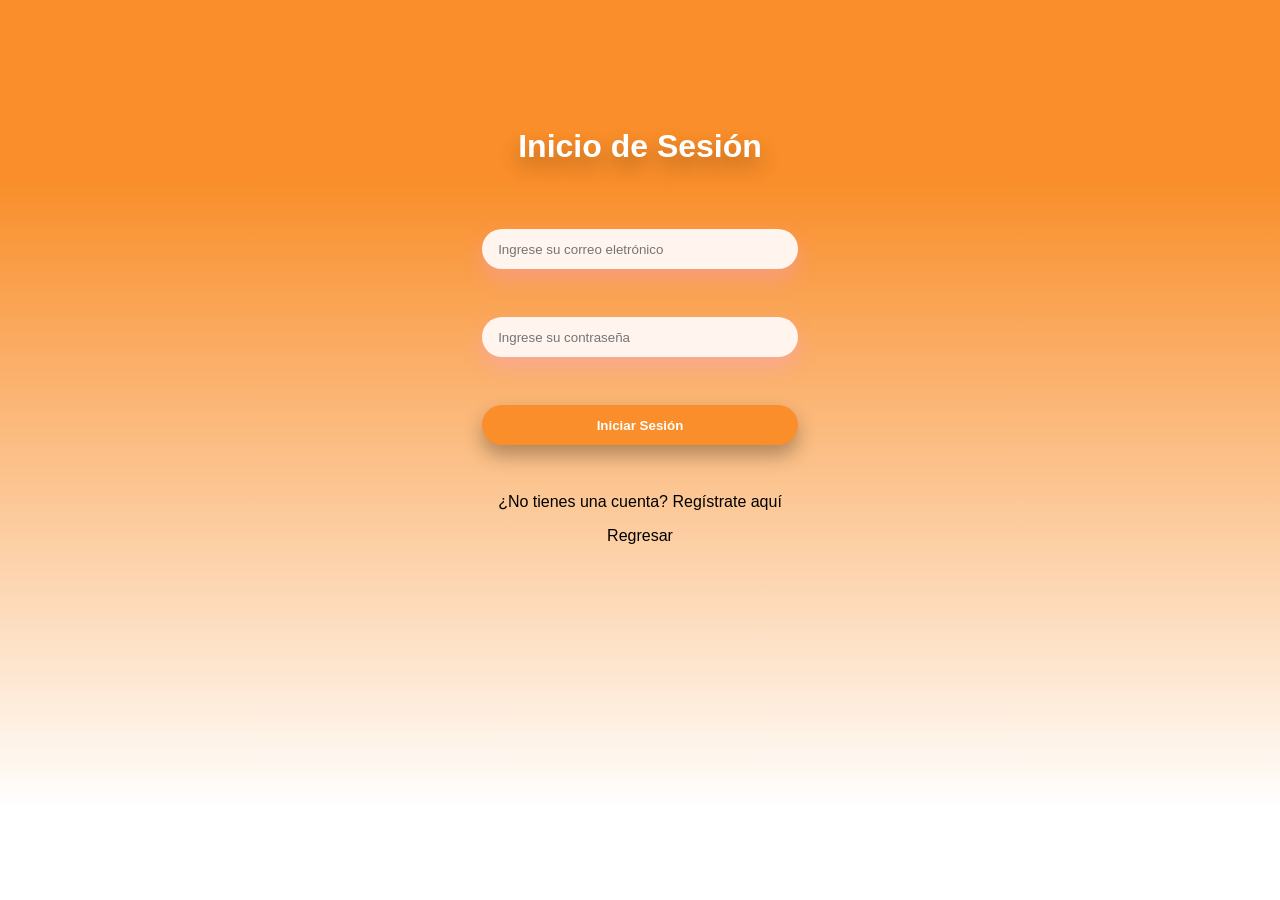
<file: pages/centros.html>
<!DOCTYPE html>
<html lang="en">
<head>
    <meta charset="UTF-8">
    <meta name="viewport" content="width=device-width, initial-scale=1.0 viewport-fit=cover">
    <title>Gestión de centros culturales</title>
    <link rel="stylesheet" href="../css/variables.css">
    <link rel="stylesheet" href="../css/reset.css">
    <link rel="stylesheet" href="../css/components/navbar.css">
    <link rel="stylesheet" href="../css/components/cards.css">
    <link rel="stylesheet" href="../css/components/forms.css">
    <link rel="stylesheet" href="../css/components/buttons.css">
    
</head>
<body>
    <header>
        <nav>
            <div class="nav-container">
                <a href="#" class="logo">Adda</a>
                <button class="menu-btn" id="menuBtn">☰</button>
                <ul class="nav-links" id="navLinks">
                    <li class="nav-visitante"><a href="pages/login.html">Iniciar sesión</a></li>
                    <li><a href="../index.html">Eventos</a></li>
                    <li class="nav-usuario"><a href="pages/calendar.html">Agenda</a></li>
                    <li class="nav-centro"><a href="pages/eventos.html">Gestión de eventos</a></li>
                    <li class="nav-admin"><a href="">Centros</a></li>
                    <li class="nav-sesion"><a href="#" id="cerrarSesion">Cerrar sesión</a></li>
                </ul>
            </div>
        </nav>
    </header>

    <main>
        <h1>Gestión de centros</h1>
        <div class="forms-container" id="formContainer">
            <form class="form">
                <input type="text" id="centerName" placeholder="Ingrese el nombre del centro">
                <input type="text" id="centerDir" placeholder="Ingrese la ubicación del centro">
                <textarea name="centerDesc" id="centerDesc"></textarea>
                <input type="text" id="centerResp" placeholder="Ingrese el ID del responsable del centro">
                <button class="button" id="submitButton">Crear centro</button>
            </form>
        </div>

        <div id="centrosContainer" class="cards-container">

        </div>

    </main>

    <div class="overlay"></div>
    

<script src="../js/protect.js"></script>
<script src="../js/config.js"></script>
<script src="../js/navbar.js"></script>
<script src="../js/centros.js"></script>
</body>
</html>
</file>
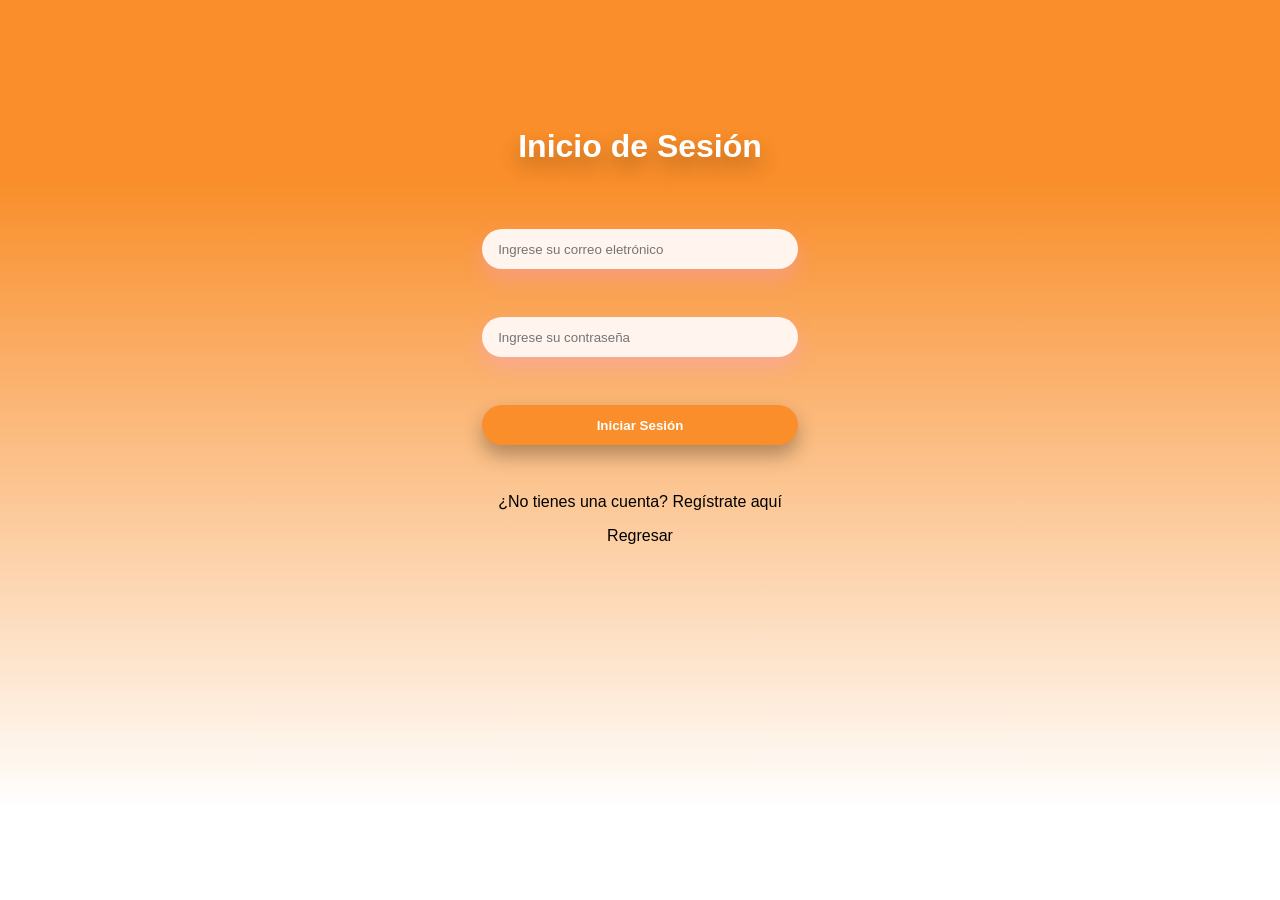
<file: pages/eventos.html>
<!DOCTYPE html>
<html lang="en">
<head>
    <meta charset="UTF-8">
    <meta name="viewport" content="width=device-width, initial-scale=1.0, viewport-fit=cover">
    <title>Gestión de eventos</title>
    <link rel="stylesheet" href="../css/variables.css">
    <link rel="stylesheet" href="../css/reset.css">
    <link rel="stylesheet" href="../css/components/navbar.css">
    <link rel="stylesheet" href="../css/components/cards.css">
    <link rel="stylesheet" href="../css/components/forms.css">
    <link rel="stylesheet" href="../css/components/buttons.css">
</head>
<body>
    <header>
        <nav>
            <div class="nav-container">
                <a href="#" class="logo">Adda</a>
                <button class="menu-btn" id="menuBtn">☰</button>
                <ul class="nav-links" id="navLinks">
                    <li class="nav-visitante"><a href="pages/login.html">Iniciar sesión</a></li>
                    <li><a href="../index.html">Eventos</a></li>
                    <li class="nav-usuario"><a href="pages/calendar.html">Agenda</a></li>
                    <li class="nav-centro"><a href="">Gestión de eventos</a></li>
                    <li class="nav-admin"><a href="pages/centros.html">Centros</a></li>
                    <li class="nav-sesion"><a href="#" id="cerrarSesion">Cerrar sesión</a></li>
                </ul>
            </div>
        </nav>
    </header>

    <main>
        <h1>Gestión de eventos</h1>
        <div class="forms-container" id="formContainer">
            <form class="form">
                <input type="file" id="eventImage" placeholder="Subir imagen">
                <input type="text" id="eventName" placeholder="Ingrese el titulo del evento">
                <input type="text" id="eventCat" placeholder="Ingrese la categoria del evento">
                <input type="text" id="eventDir" placeholder="Ingrese la ubicación del evento">
                <input type="datetime-local" id="eventFechaHora" placeholder="Ingrese la fecha y hora del evento">
                <textarea name="eventDesc" id="eventDesc"></textarea>
                <button class="button" id="submitButton">Crear evento</button>
            </form>
        </div>
        <div id="eventsContainer" class="cards-container">

        </div>

    </main>

    <div class="overlay"></div>
    
<script src="../js/config.js"></script>
<script src="../js/protect.js"></script>
<script src="../js/navbar.js"></script>
<script src="../js/eventos.js"></script>
</body>
</html>
</file>
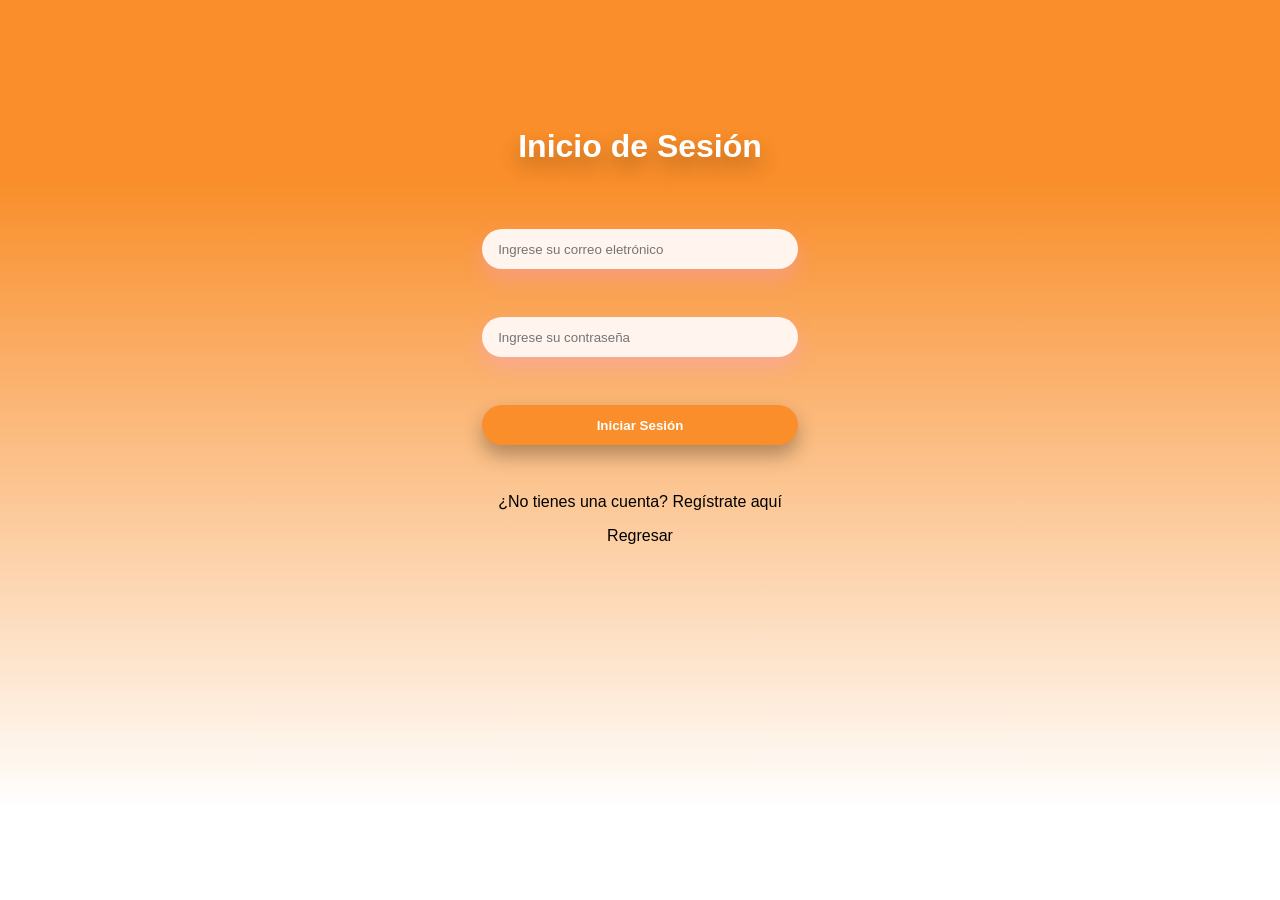
<file: pages/login.html>
<!DOCTYPE html>
<html lang="en">
<head>
    <meta charset="UTF-8">
    <meta name="viewport" content="width=device-width, initial-scale=1.0">
    <title>Adda: Mi agenda cultural</title>
    <link rel="stylesheet" href="../css/variables.css">
    <link rel="stylesheet" href="../css/reset.css">
    <link rel="stylesheet" href="../css/login.css">
    
</head>
<body>
    <main>
        <h1>Inicio de Sesión</h1>
        <div class="form-container">
            <form>
                <input type="email" id="loginEmail" placeholder="Ingrese su correo eletrónico">
                <input type="password" id="loginPassword" placeholder="Ingrese su contraseña">
                <button class="button" id="loginButton">Iniciar Sesión</button>
            </form>
            <a href="registro.html">¿No tienes una cuenta? Regístrate aquí</a>
            <a href="../index.html">Regresar</a>
        </div>

    </main>
<script src="../js/config.js"></script>
<script src="../js/auth.js"></script>
    
</body>
</html>
</file>
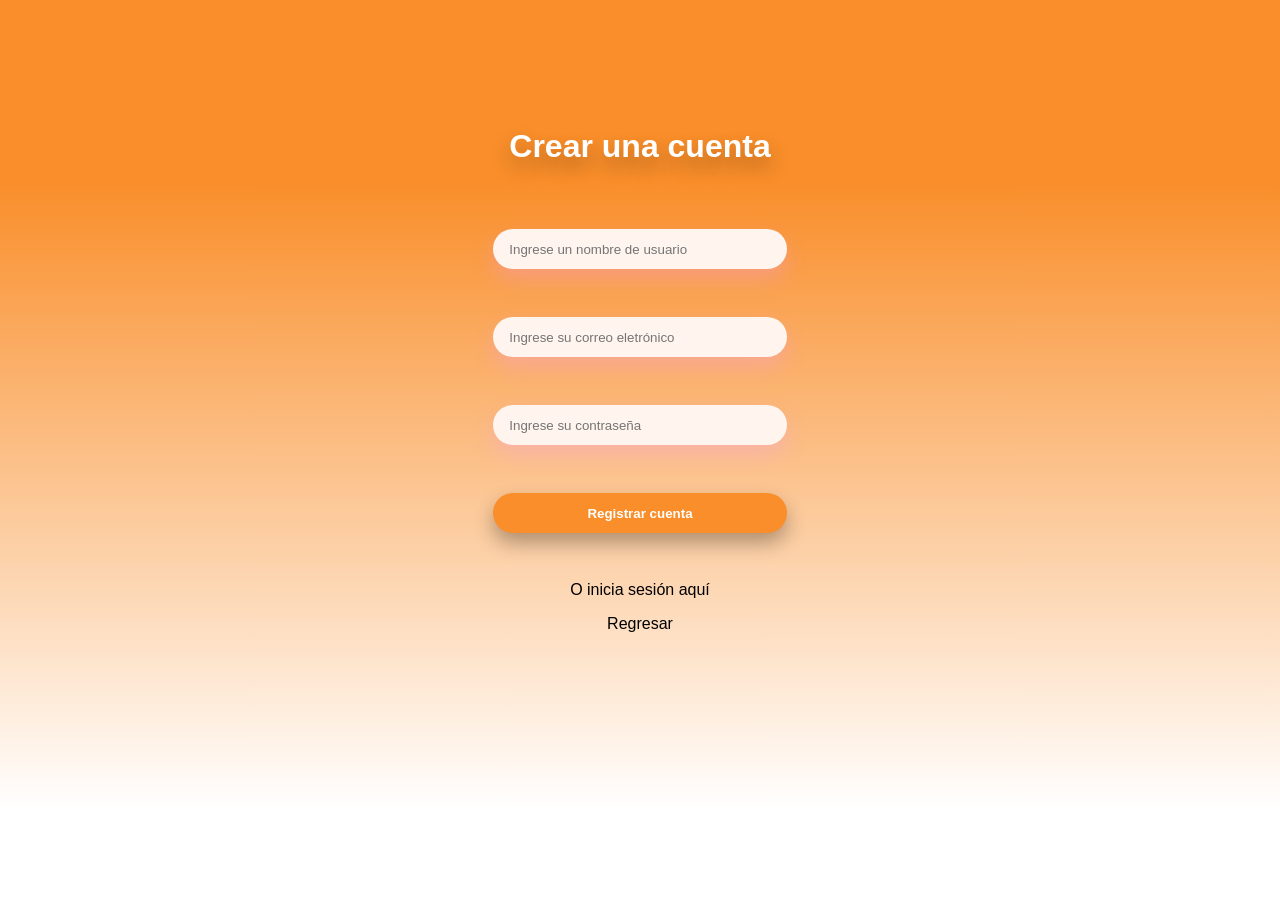
<file: pages/registro.html>
<!DOCTYPE html>
<html lang="en">
<head>
    <meta charset="UTF-8">
    <meta name="viewport" content="width=device-width, initial-scale=1.0">
    <title>Adda: Mi agenda cultural Registro</title>
    <link rel="stylesheet" href="../css/variables.css">
    <link rel="stylesheet" href="../css/reset.css">
    <link rel="stylesheet" href="../css/register.css">
</head>
<body>
    <main>
        <h1>Crear una cuenta</h1>

        <div class="form-container">
            <form>
                <input type="text" id="registerName" placeholder="Ingrese un nombre de usuario">
                <input type="email" id="registerEmail" placeholder="Ingrese su correo eletrónico">
                <input type="password" id="registerPassword" placeholder="Ingrese su contraseña">
                <button class="button" id="registerButton">Registrar cuenta</button>
            </form>

            <a href="login.html">O inicia sesión aquí</a>
            <a href="../index.html">Regresar</a>
        </div>
    </main>
    <script src="../js/config.js"></script>
    <script src="../js/auth.js"></script>
</body>
</html>
</file>
<file: css/variables.css>
:root {
    --primary: #FF6B1A;
    --secondary: #f6cb75;
    --accent: #FF6B1A;
    --light: #f8f9fa;
    --dark: #2d3436;
    --text: #0b0f10;
    --today: #82553d;
    --selected: #FF6B1A;
    --event-panel-bg: #f8f9fa;
    --border-radius: 12px;
    --sombra: 0 2px 8px rgba(0,0,0,0.1);
    --padding-seccion: 2rem;
    --max-width: 1200px;
}
</file>
<file: css/components/navbar.css>
*{
    margin: 0;
    padding: 0;
    box-sizing: border-box;
    font-family: 'Segoe UI', sans-serif;
}

nav{
    background:none;
    padding: 1rem 2rem;
    box-shadow: 0 2px 10px rgba(0 0 0 0.1);

}

.nav-container{
    display: flex;
    justify-content: space-between;
    align-items: center;
    max-width: 1200px;
    margin: 0 auto;
}
.logo{
    color: #000000;
    font-weight: bold;
    font-size: 1.5rem;
    text-decoration: none;
}
.nav-links{
    display: flex;
    gap: 2rem;
    list-style: none;
    transition: all 0.3s ease;
}
.nav-links a{
    color: #000000;
    text-decoration: none;
    font-weight: 500;
    transition: all 0.2s ease;
}
.nav-links a:hover{
    opacity: 0.8;
    transform: translateY(-2px);
}
.menu-btn{
    background: none;
    border: none;
    color:#000000;
    font-size:1.5rem;
    cursor:pointer;
    display: none;
}

@media(max-width:768px){
    
    
    .menu-btn{
        display:block;
    }
    .nav-links{
        position: fixed;
        top: 0px;
        right: 0;
        width: 80%;
        height: 100dvh;
        height: 100%;
        background-color: rgb(255, 255, 255);
        flex-direction: column;
        align-items: flex-end;
        padding: 1.5rem 3rem;
        transform: translateX(100%);
        pointer-events: none;
        padding-bottom: env(safe-area-inset-bottom);
        z-index: 300;
    }
    .nav-links.active{
        transform: translateX(0);
        transition: all 0.3s ease;
        pointer-events: all;
    }
    .nav-links li{
        opacity: 0;
        transform: translateY(20px);
        transition: all 0.3s ease;
        
    }
    .nav-links.active li{
        opacity: 1;
        transform: translateY(0);
    }
    .nav-links li:nth-child(1) {transition-delay: 0.1s;}
    .nav-links li:nth-child(2) {transition-delay: 0.2s;}
    .nav-links li:nth-child(3) {transition-delay: 0.3s;}
    .nav-links li:nth-child(4) {transition-delay: 0.4s;}
}

.overlay {
    display: none;
    position: fixed;
    top: 0;
    left: 0;
    width: 100%;
    height: 100%;
    background: rgba(0, 0, 0, 0.5);
    z-index: 200; /* detrás del menú */
    transition: opacity 0.3s ease;
}

.overlay.active {
    display: block;
}
h1{
    display: flex;
    justify-content: center;
}

html, body {
    height: 100%;
    
}
body {
    /* El fondo ahora es una capa base que no sabe que existe el scroll */
    height: 100%;
    width: 100%;
    margin: 0;
    background: linear-gradient(40deg, #f98e2a 10%, #ffffff 65%);
    background-attachment: fixed;
    display: flex;
    flex-direction: column;
}

main {
    flex: 1;
    overflow-y: auto;
    overflow-x: hidden;
    overscroll-behavior-y: contain;
}
.oculto {
    display: none;
}
</file>
<file: css/components/cards.css>
#eventsContainer, #centrosContainer {
    display: grid;
    grid-template-columns: repeat(auto-fit, minmax(280px, 1fr));
    gap: 1.5rem;
    padding: var(--padding-seccion);
    max-width: var(--max-width);
    margin: 0 auto;
}


.evento, .centro {
    background: white;
    border-radius: var(--border-radius);
    box-shadow: var(--sombra);
    overflow: hidden;
    display: flex;
    flex-direction: column;
    gap: 0.5rem;
    padding: 1.2rem;
    transition: transform 0.3s ease, box-shadow 0.3s ease; 
}
.evento:hover, .centro:hover {
  cursor: pointer; 
  transform: translateY(-10px); 
  box-shadow: 0 10px 20px rgba(0,0,0,0.2);
  
}


.evento img, .centro img {
    width: 100%;
    height: 180px;
    object-fit: cover;
    border-radius: var(--border-radius);
}


.evento h3, .centro h3 {
    color: var(--dark);
    font-size: 1.1rem;
}


.evento p, .centro p,
.evento small, .centro small {
    color: var(--text);
    font-size: 0.9rem;
}


.btn-agendar, .btn-editar, .btn-eliminar {
    padding: 0.5rem 1rem;
    border-radius: 8px;
    font-size: 0.9rem;
    margin-top: auto;
    transition: transform 0.1s ease, background-color 0.2s;
}
.btn-agendar:active, .btn-editar:active, .btn-eliminar:active {
    transform: scale(0.95);
    background-color: #0056b3;
}

.btn-agendar, .btn-editar {
    background: var(--primary);
    color: white;
}

.btn-eliminar {
    background: #e74c3c;
    color: white;
}
</file>
<file: css/components/forms.css>
.form{
    display: flex;
    flex-direction: column; 
    gap: 15px; 
    padding: var(--padding-seccion);
    margin: 0 auto;
    
    
}

.form button{
    background-color: var(--primary);
    color: var(--light);
    font-weight: bold;
    font-size: 1rem;
    padding: 0.5vh;
    border-radius: var(--border-radius);
    max-width: 500px;
    width: 100%;        
    margin: 0 auto;     
    display: block;
    box-shadow: 0 2px 8px rgba(0,0,0,0.5);;
}
.form input {
    height: 40px;
    border-radius: var(--border-radius);
    border-width: 1px;
    border-color: var(--primary);
    padding: 10px;
}
.form textarea{
    border-radius: var(--border-radius);
    border-width: 1px;
    border-color: var(--primary);
    padding: 10px;
}
</file>
<file: css/components/buttons.css>
.btn-eliminar-agenda, .button{
    border-radius: 35px;
    background-color: var(--primary);
    color: var(--light);
    font-weight: bold;
    padding: 1rem;
    transition: transform 0.1s ease, background-color 0.2s;
    
}
.btn-eliminar-agenda:active, .button:active{
    transform: scale(0.95);
    background-color: #0056b3;
}
</file>
<file: css/login.css>
*{
    margin: 0;
    padding: 0;
    box-sizing: border-box;
    font-family: 'Segoe UI', sans-serif;
}
body{
    display: flex;
    flex-direction: column; 
    align-items: center;
    min-height: 100vh;      
    margin: 0;    
    padding-top: 7rem;
    text-align: center;
    background: linear-gradient(180deg, #f98e2a 20%, #ffffff 90%);
}
h1{
    margin: 1rem;
    color: #FFFF;
    text-shadow: 0 10px 20px rgba(0,0,0,0.3);;
}
form{
    padding-top: 3rem;
    display: flex;
    flex-direction: column;
    gap:3rem;
    padding-bottom: 2rem;
    
}
form input{
    height: 2.5rem;
    border-radius: 40px;
    box-shadow: 0 10px 20px rgba(246,154,246,0.3);
    border: None;
    padding: 1rem;
    background-color: #FFF4EE;
}
form button{
    height: 2.5rem;
    background-color: #f98e2a;
    color: #FFF;
    font-weight: bold;
    box-shadow: 0 10px 20px rgba(0,0,0,0.3);
    border: None;
    border-radius:40px;
    transition: transform 0.1s ease, background-color 0.2s;
}
form button:active{
    transform: scale(0.95);
    background-color: #0056b3;
}

.form-container a{
    color: #000;
    display: flex;
    flex-direction: column;
    margin: 1rem;
}
</file>
<file: css/register.css>
*{
    margin: 0;
    padding: 0;
    box-sizing: border-box;
    font-family: 'Segoe UI', sans-serif;
}
body{
    display: flex;
    flex-direction: column; 
    align-items: center;
    min-height: 100vh;      
    margin: 0;    
    padding-top: 7rem;
    text-align: center;
    background: linear-gradient(180deg, #f98e2a 20%, #ffffff 90%);
}
h1{
    margin: 1rem;
    color: #FFFF;
    text-shadow: 0 10px 20px rgba(0,0,0,0.3);;
}
form{
    padding-top: 3rem;
    display: flex;
    flex-direction: column;
    gap:3rem;
    padding-bottom: 2rem;
    
}
form input{
    height: 2.5rem;
    border-radius: 40px;
    box-shadow: 0 10px 20px rgba(246,154,246,0.3);
    border: None;
    padding: 1rem;
    background-color: #FFF4EE;
}
form button{
    height: 2.5rem;
    background-color: #f98e2a;
    color: #FFF;
    font-weight: bold;
    box-shadow: 0 10px 20px rgba(0,0,0,0.3);
    border: None;
    border-radius:40px;
}
.form-container a{
    color: #000;
    display: flex;
    flex-direction: column;
    margin: 1rem;
}
</file>
